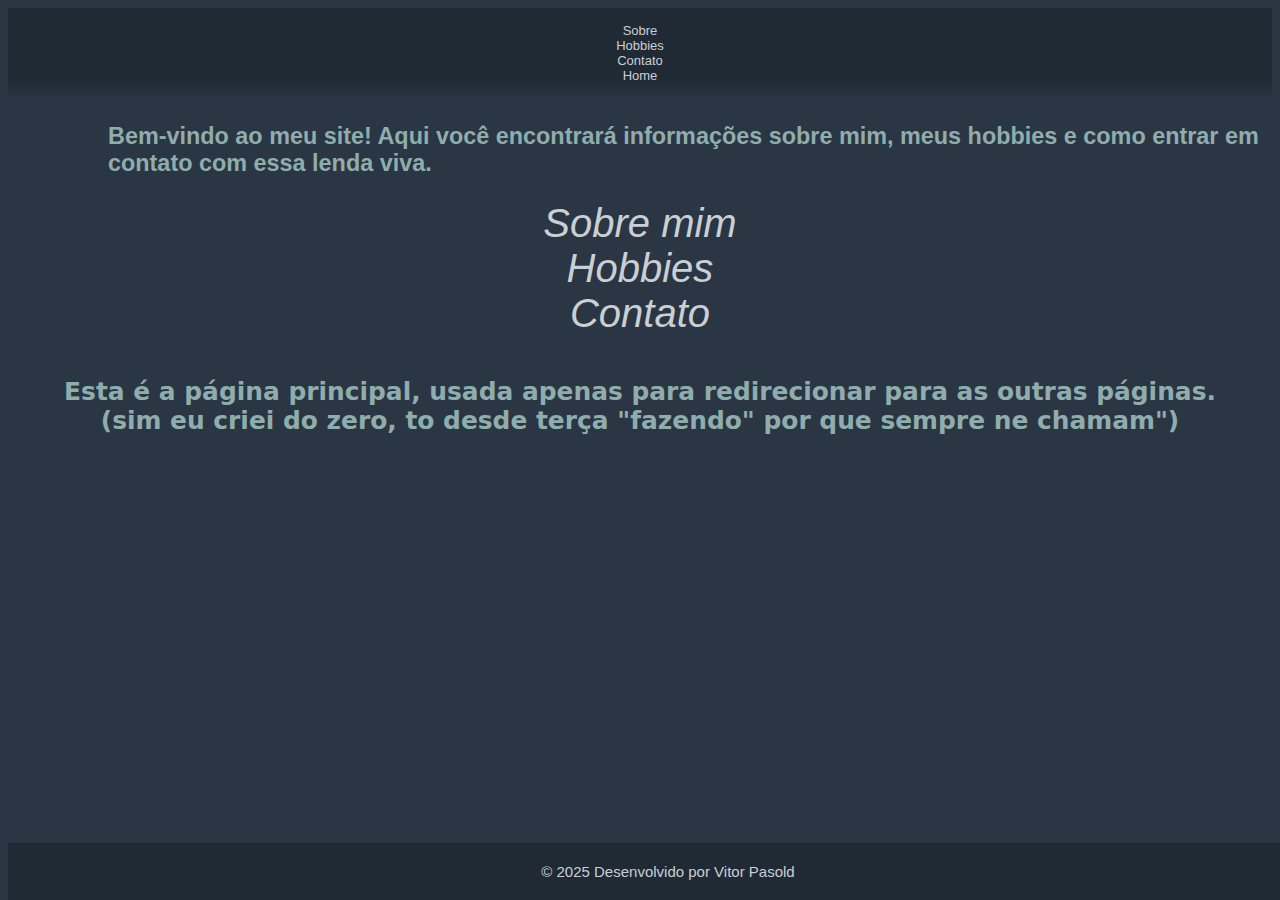
<file: index.html>
<!DOCTYPE html>
<html lang="pt-BR">
    <head>
        <meta charset="UTF-8">
        <meta name="viewport" content="width=device-width, initial-scale=1.0">
        <title>PasoldDaKombi</title>
        <link rel="stylesheet" href="style.css">
    </head>
    <body>
        <div class="navegacao">
            <div class="referencias">
                <a href="refer/sobreMim.html" style="text-decoration: none; color: inherit; align-items: center; display:grid; justify-content: center;">Sobre</a>
                <a href="refer/hobbies.html" style="text-decoration: none; color: inherit; align-items: center; display:grid; justify-content: center;">Hobbies</a>
                <a href="refer/contato.html" style="text-decoration: none; color: inherit; align-items: center; display:grid; justify-content: center;">Contato</a>
                <a href="./index.html" style="text-decoration: none; color: inherit; align-items: center; display:grid; justify-content: center;">Home</a>
            </div>
        </div><div class="topBarFadeOut"></div sim eu usei o codigo do ano passado>
        
        
        <div class="textoBase">
            <h3>
                Bem-vindo ao meu site! Aqui você encontrará informações sobre mim, meus hobbies e como entrar em contato com essa lenda viva.
            </h3>

        </div>

        <div class="refer">
            <a href="refer/sobreMim.html" style="text-decoration: none; color: inherit;">Sobre mim</a>
        </div>
        <div class="refer">
            <a href="refer/hobbies.html" style="text-decoration: none; color: inherit;">Hobbies</a>
        </div>
        <div class="refer">
            <a href="refer/contato.html" style="text-decoration: none; color: inherit;">Contato</a>
        </div>

        <div class="textoAux">
            <h5>
                Esta é a página principal, usada apenas para redirecionar para as outras páginas.<br>(sim eu criei do zero, to desde terça "fazendo" por que sempre ne chamam")
            </h5>
        </div>

        
        <div class="footer">
            <footer>© 2025 Desenvolvido por Vitor Pasold</footer>
        </div>

        <script></script>
    </body>
</html>
</file>
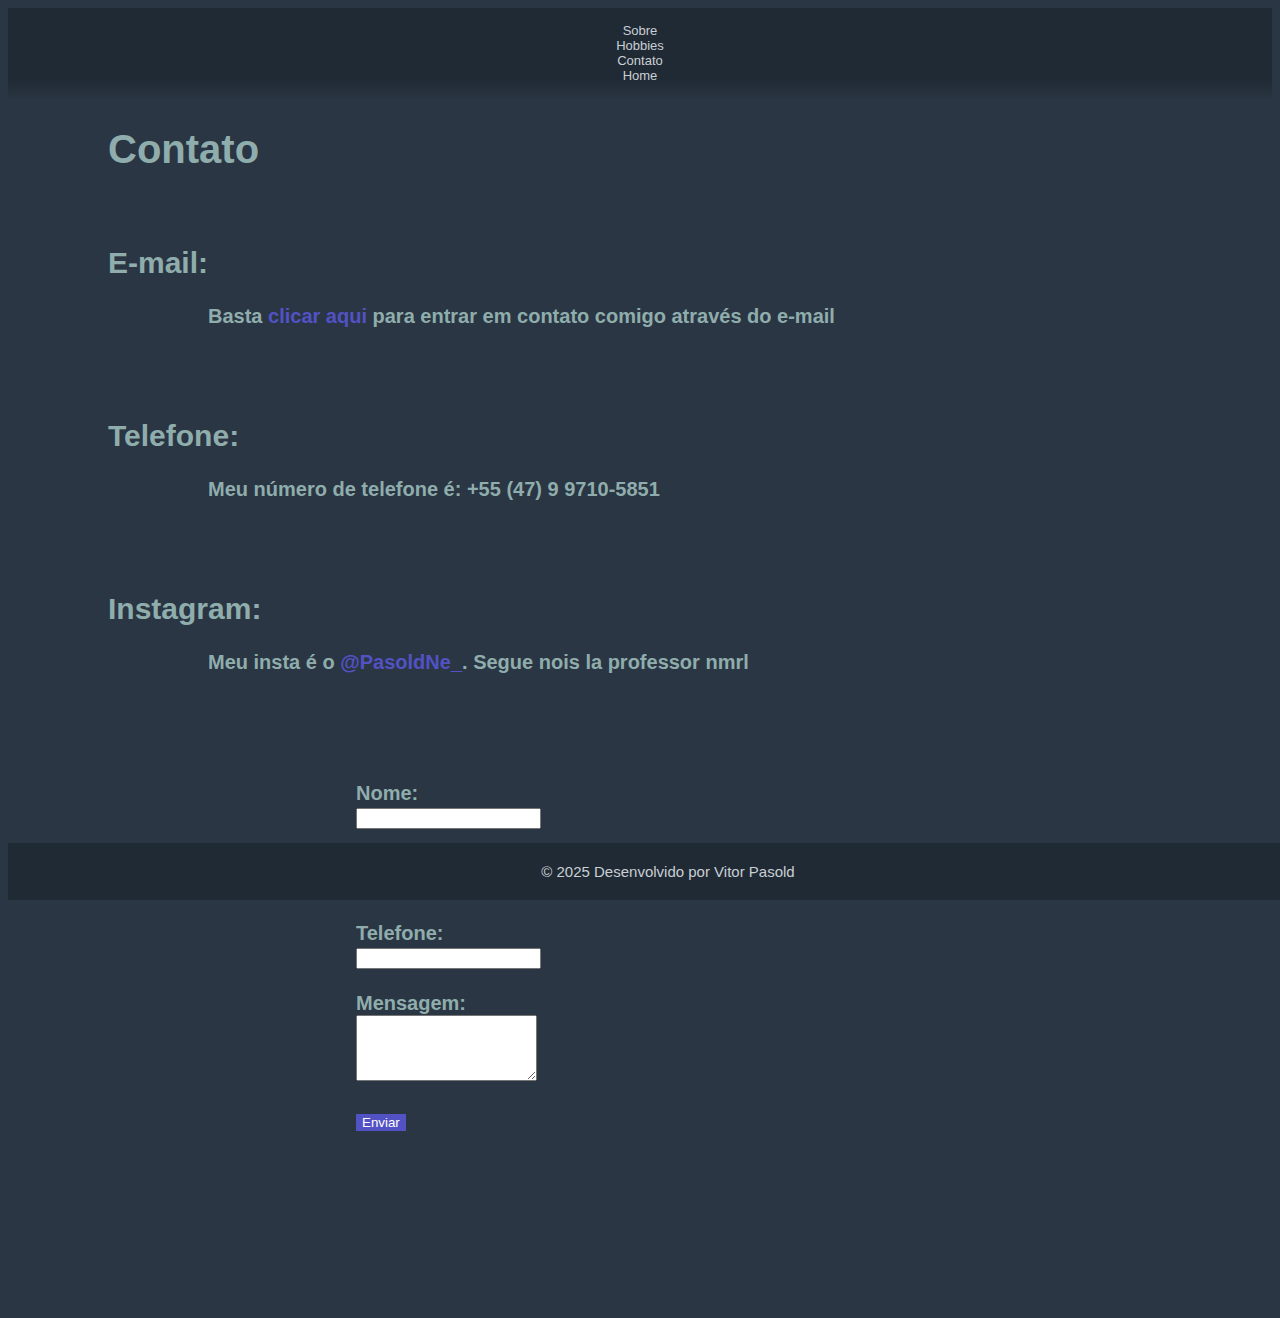
<file: refer/contato.html>
<!DOCTYPE html>
<html lang="pt-BR">
<head>
    <meta charset="UTF-8">
    <meta name="viewport" content="width=device-width, initial-scale=1.0">
    <title>Document</title>
    <link rel="stylesheet" href="../style.css">
</head>
<body>

    <div class="navegacao">
        <div class="referencias">
            <a href="../refer/sobreMim.html" style="text-decoration: none; color: inherit; align-items: center; display:grid; justify-content: center;">Sobre</a>
            <a href="../refer/hobbies.html" style="text-decoration: none; color: inherit; align-items: center; display:grid; justify-content: center;">Hobbies</a>
            <a href="../refer/contato.html" style="text-decoration: none; color: inherit; align-items: center; display:grid; justify-content: center;">Contato</a>
            <a href="../index.html" style="text-decoration: none; color: inherit; align-items: center; display:grid; justify-content: center;">Home</a>
        </div>
    </div><div class="topBarFadeOut"></div sim eu usei o codigo do ano passado>
    
    <div class="textoBase">
        <h1><strong>Contato</strong></h1><br>
        <h2>E-mail:</h2><p class="textoBase">Basta <a href="https://mail.google.com/mail/u/0/#inbox?compose=CllgCJTNHCTdlVSwzzJqfhlppZkVBfgTCbRvPjTGwNsprwmCHqtRmqCLRQXbDPmpFqGhmhSdmSq" style="text-decoration: unset; color: rgb(82, 82, 196);">clicar aqui</a> para entrar em contato comigo através do e-mail</p><br><br>
        <h2>Telefone:</h2><p class="textoBase">Meu número de telefone é: +55 (47) 9 9710-5851</p><br><br>
        <h2>Instagram:</h2><p class="textoBase">Meu insta é o <a href="https://www.instagram.com/pasoldne_/" style="text-decoration: unset; color: rgb(82, 82, 196);">@PasoldNe_</a>. Segue nois la professor nmrl</p>
    </div><br><br><br><br>

    <div class="formulario">
        <form action="#" method="post">
            <label for="nome">Nome:</label><br>
            <input type="text" id="nome" name="nome" required><br><br>

            <label for="email">E-mail:</label><br>
            <input type="email" id="email" name="email" required><br><br>

            <label for="telefone">Telefone:</label><br>
            <input type="tel" id="telefone" name="telefone"><br><br>

            <label for="mensagem">Mensagem:</label><br>
            <textarea id="mensagem" name="mensagem" rows="4" required></textarea><br><br>

            <button type="submit" class="botao">Enviar</button>
        </form>
    </div><br><br><br><br><br><br><br><br><br>
    
    <div class="footer">
        <footer>© 2025 Desenvolvido por Vitor Pasold</footer>
    </div>

    </body>
</html>
</file>
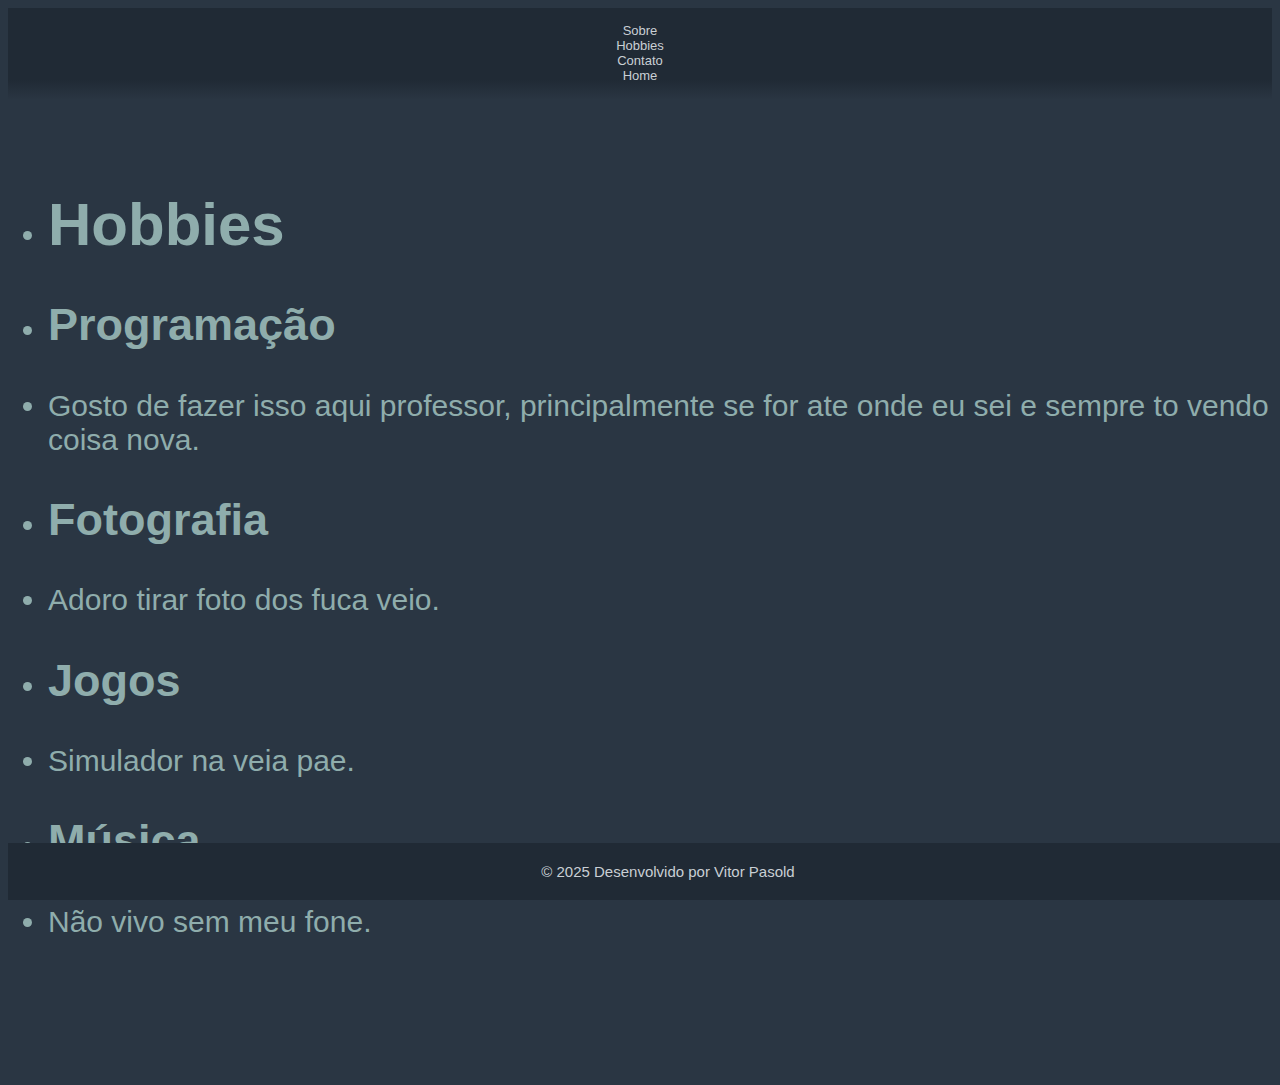
<file: refer/hobbies.html>
<!DOCTYPE html>
<html lang="pt-BR">
<head>
    <meta charset="UTF-8">
    <meta name="viewport" content="width=device-width, initial-scale=1.0">
    <title>Document</title>
    <link rel="stylesheet" href="../style.css">
</head>
<body>
    
    <div class="navegacao">
        <div class="referencias">
            <a href="../refer/sobreMim.html" style="text-decoration: none; color: inherit; align-items: center; display:grid; justify-content: center;">Sobre</a>
            <a href="../refer/hobbies.html" style="text-decoration: none; color: inherit; align-items: center; display:grid; justify-content: center;">Hobbies</a>
            <a href="../refer/contato.html" style="text-decoration: none; color: inherit; align-items: center; display:grid; justify-content: center;">Contato</a>
            <a href="../index.html" style="text-decoration: none; color: inherit; align-items: center; display:grid; justify-content: center;">Home</a>
        </div>
    </div><div class="topBarFadeOut"></div sim eu usei o codigo do ano passado>
        
        <ul class="categorias">
            <li><h1>Hobbies</h1></li>
            <li><h2>Programação</h2></li>
            <li>Gosto de fazer isso aqui professor, principalmente se for ate onde eu sei e sempre to vendo coisa nova.</li>
            <li><h2>Fotografia</h2></li>
            <li>Adoro tirar foto dos fuca veio.</li>
            <li><h2>Jogos</h2></li>
            <li>Simulador na veia pae.</li>
            <li><h2>Música</h2></li>
            <li>Não vivo sem meu fone.</li>
        </ul>
        <br><br><br><br><br><br>
    
    <div class="footer">
        <footer>© 2025 Desenvolvido por Vitor Pasold</footer>
    </div>

</body>
</html>
</file>
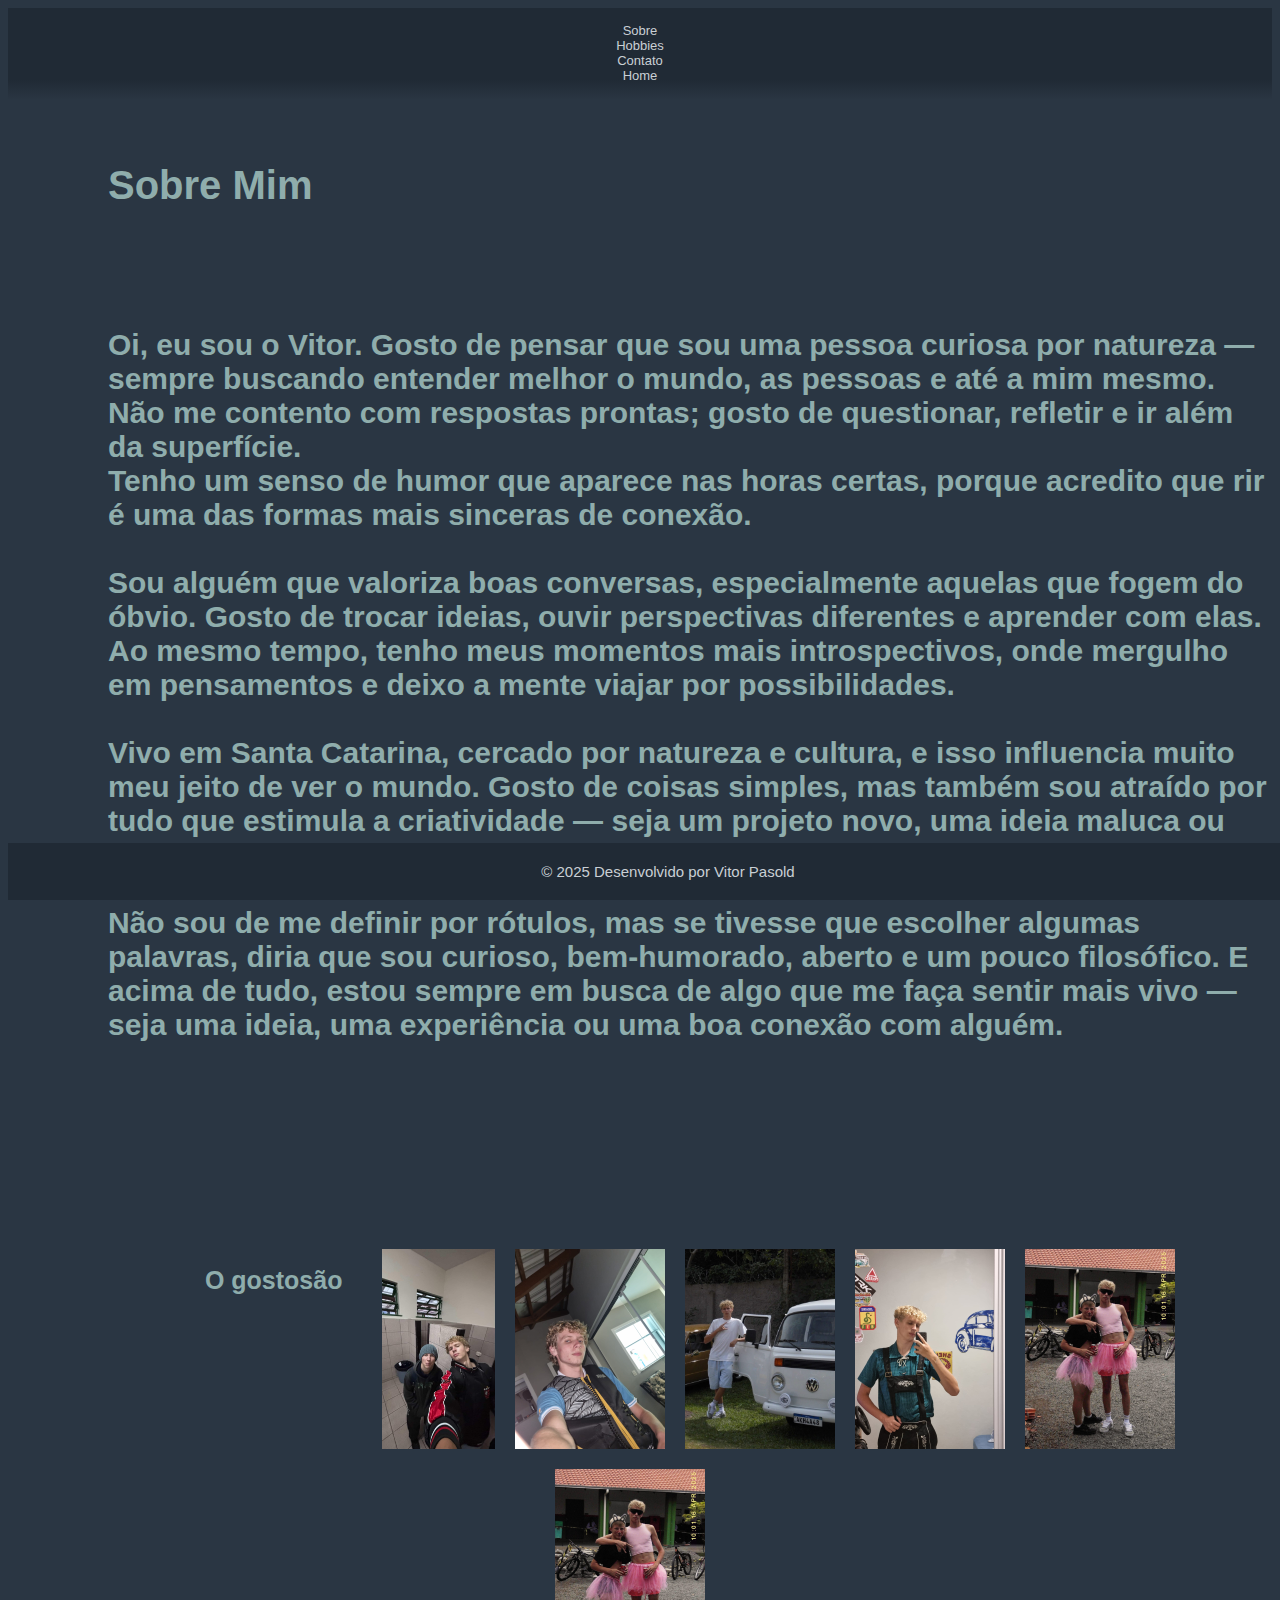
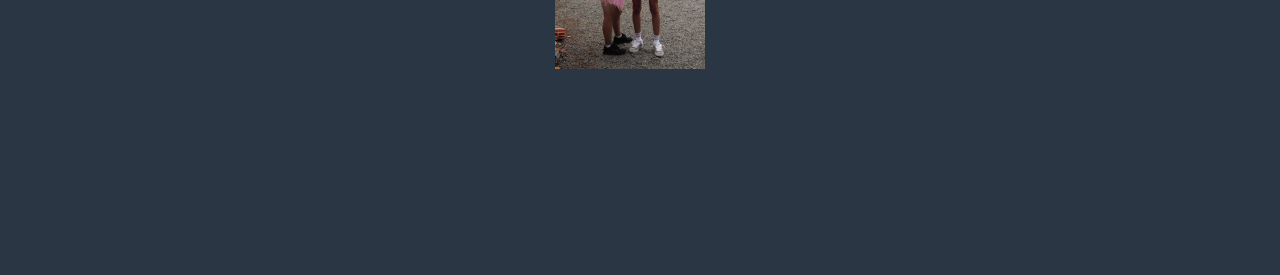
<file: refer/sobreMim.html>
<!DOCTYPE html>
<html lang="pt-BR">
<head>
    <meta charset="UTF-8">
    <meta name="viewport" content="width=device-width, initial-scale=1.0">
    <title>Document</title>
    <link rel="stylesheet" href="../style.css">
</head>
<body>
 
    <div class="navegacao">
        <div class="referencias">
            <a href="../refer/sobreMim.html" style="text-decoration: none; color: inherit; align-items: center; display:grid; justify-content: center;">Sobre</a>
            <a href="../refer/hobbies.html" style="text-decoration: none; color: inherit; align-items: center; display:grid; justify-content: center;">Hobbies</a>
            <a href="../refer/contato.html" style="text-decoration: none; color: inherit; align-items: center; display:grid; justify-content: center;">Contato</a>
            <a href="../index.html" style="text-decoration: none; color: inherit; align-items: center; display:grid; justify-content: center;">Home</a>
        </div>
    </div><div class="topBarFadeOut"></div sim eu usei o codigo do ano passado>
        <br><br>
 
    <div class="textoBase">
        <h1>Sobre Mim</h1>
        <br><br><br>
        <h2>Oi, eu sou o Vitor. Gosto de pensar que sou uma pessoa curiosa por natureza — sempre buscando entender melhor o mundo, as pessoas e até a mim mesmo. Não me contento com respostas prontas; gosto de questionar, refletir e ir além da superfície. <br>Tenho um senso de humor que aparece nas horas certas, porque acredito que rir é uma das formas mais sinceras de conexão.
            <br><br>Sou alguém que valoriza boas conversas, especialmente aquelas que fogem do óbvio. Gosto de trocar ideias, ouvir perspectivas diferentes e aprender com elas. Ao mesmo tempo, tenho meus momentos mais introspectivos, onde mergulho em pensamentos e deixo a mente viajar por possibilidades.
            <br><br>Vivo em Santa Catarina, cercado por natureza e cultura, e isso influencia muito meu jeito de ver o mundo. Gosto de coisas simples, mas também sou atraído por tudo que estimula a criatividade — seja um projeto novo, uma ideia maluca ou uma conversa que me faça pensar de um jeito diferente.
            <br><br>Não sou de me definir por rótulos, mas se tivesse que escolher algumas palavras, diria que sou curioso, bem-humorado, aberto e um pouco filosófico. E acima de tudo, estou sempre em busca de algo que me faça sentir mais vivo — seja uma ideia, uma experiência ou uma boa conexão com alguém.
            </h2>
    </div><br><br><br><br><br><br><br><br><br>

    <container class="imagens">
        <h1 class="textoBase" style="font-size: 25px;">O gostosão</h1><br>
        <img src="../img/WhatsApp Image 2025-08-07 at 20.54.23 (1).jpeg" alt="eu mesmo1" style="height: 200px; justify-content: center;
        display: flex; align-items: center;">
        <img src="../img/WhatsApp Image 2025-08-07 at 20.54.23 (2).jpeg" alt="eu mesmo2" style="height: 200px; justify-content: center;
        display: flex; align-items: center;">
        <img src="../img/WhatsApp Image 2025-08-07 at 20.54.23.jpeg" alt="eu mesmo3" style="height: 200px; justify-content: center;
        display: flex; align-items: center;">
        <img src="../img/WhatsApp Image 2025-08-07 at 20.54.25 (1).jpeg" alt="eu mesmo4" style="height: 200px; justify-content: center;
        display: flex; align-items: center;">
        <img src="../img/WhatsApp Image 2025-08-07 at 20.54.25 (2).jpeg" alt="eu mesmo5" style="height: 200px; justify-content: center;
        display: flex; align-items: center;">
        <img src="../img/WhatsApp Image 2025-08-07 at 20.54.25.jpeg" alt="eu mesmo6" style="height: 200px; justify-content: center;
        display: flex; align-items: center;">
        <br><br><br><br><br><br><br><br><br><br><br><br>
    </container><br><br><br><br><br><br><br><br><br>

    <div class="footer">
        <footer>© 2025 Desenvolvido por Vitor Pasold</footer>
    </div>

</body>
</html>
</file>
<file: style.css>
body{
    background-color: rgb(42, 54, 67);
}
.textoBase{
    font-size: 20px;
    font-weight: 600;
    font-family:'Gill Sans', 'Gill Sans MT', Calibri, 'Trebuchet MS', sans-serif;
    color: rgb(143, 173, 172);
    padding-left: 100px;
}
.navegacao{
    height: 70px;
    background-color: rgb(32, 42, 53);
    padding: 1px;

}
.referencias{
    padding-top: 14px;
    color: rgb(201, 207, 212);
    font-family: 'Franklin Gothic Medium', 'Arial Narrow', Arial, sans-serif;
    font-size: small;
}
.topBarFadeOut{
    padding-bottom: 10px;
    height: 10px;
    background: linear-gradient(to bottom, rgba(32, 42, 53) 0%, rgba(42, 54, 67) 100%);
}
.refer{
    color: rgb(201, 207, 212);
    font-family: 'Franklin Gothic Medium', 'Arial Narrow', Arial, sans-serif;
    font-size: 40px;
    font-style: oblique;
    text-align: center;
}
.textoAux{
    font-family: system-ui, -apple-system, BlinkMacSystemFont, 'Segoe UI', Roboto, Oxygen, Ubuntu, Cantarell, 'Open Sans', 'Helvetica Neue', sans-serif;
    font-size: 30px;
    color: rgb(143, 173, 172);
    text-align: center;
}
.footer{
    font-family: 'Franklin Gothic Medium', 'Arial Narrow', Arial, sans-serif;
    font-size: 15px;
    color: rgb(201, 207, 212);
    text-align: center;
    padding: 20px;
    background-color: rgb(32, 42, 53);
    position: fixed;
    bottom: 0;
    width: 100%;
}
.categorias{
    font-family: 'Franklin Gothic Medium', 'Arial Narrow', Arial, sans-serif;
    font-size: 30px;
    color: rgb(143, 173, 172);
    text-align: left;
    padding-top: 20px;
}
.imagens{
    display: flex;
    flex-wrap: wrap;
    justify-content: center;
    gap: 20px;
    padding: 20px;
}

.formulario {
    font-size: 20px;
    font-weight: 600;
    font-family:'Gill Sans', 'Gill Sans MT', Calibri, 'Trebuchet MS', sans-serif;
    color: rgb(143, 173, 172);
    max-width: 600px;
    margin: 0 auto;
    padding: 16px;
    box-sizing: border-box;
}
.botao{
    background-color: #5252c4;
    color: white;
    border: none;
}
</file>
